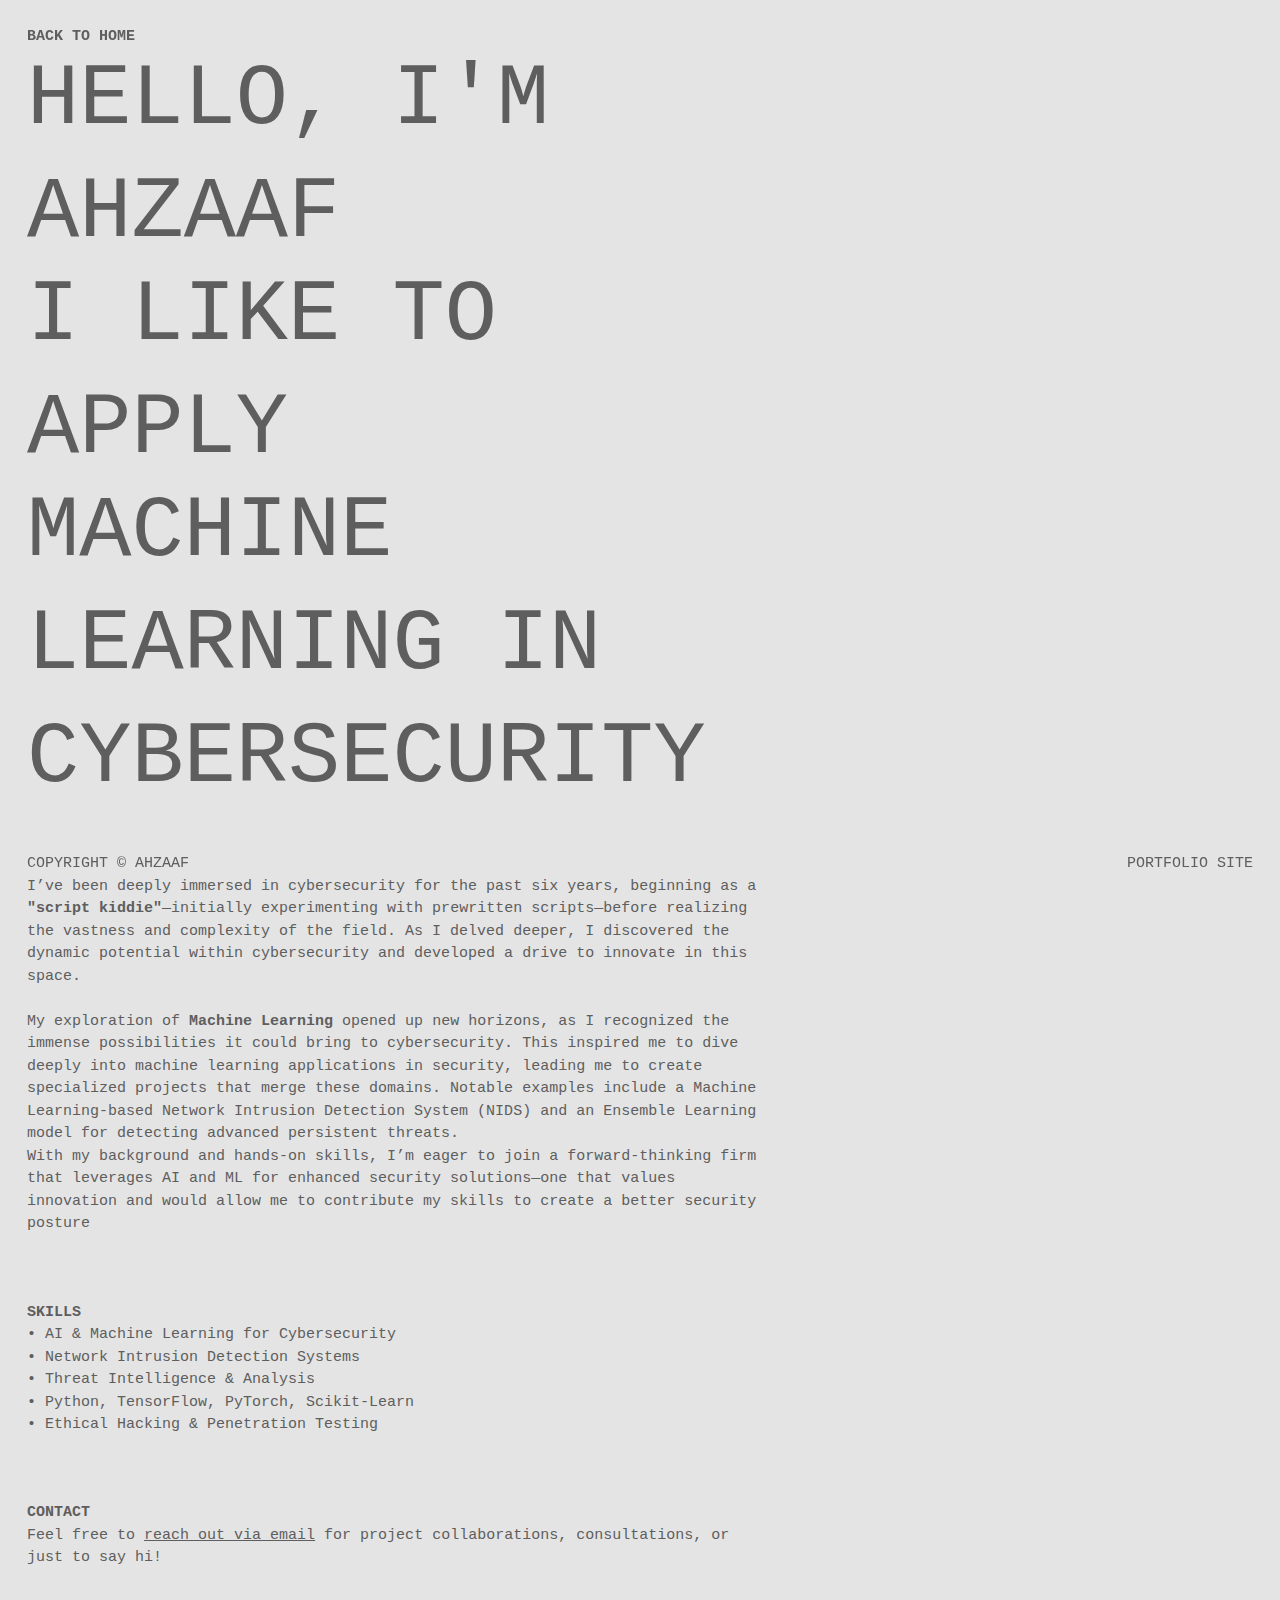
<file: about.html>
<!DOCTYPE html>
<html lang="en">
<head>
    <meta charset="UTF-8">
    <title>About Ahzaaf — Cybersecurity & Machine Learning</title>
    <meta name="viewport" content="width=device-width,initial-scale=1,viewport-fit=cover">
    <meta name="description" content="Learn more about Ahzaaf, a cybersecurity professional with expertise in machine learning and AI-driven security solutions.">
    <link rel="apple-touch-icon" sizes="180x180" href="/_/static/favicon/apple-touch-icon.png">
    <link rel="icon" type="image/png" sizes="32x32" href="/_/static/favicon/favicon-32x32.png">
    <link rel="icon" type="image/png" sizes="16x16" href="/_/static/favicon/favicon-16x16.png">
    <link rel="manifest" href="/_/static/favicon/site.webmanifest">
    <link rel="mask-icon" href="/_/static/favicon/safari-pinned-tab.svg">
    <meta name="theme-color" content="#ffffff">
    <link rel="stylesheet" href="./styles.css">
    <style>
        /* Responsive font size for smaller screens */
        @media (max-width: 768px) {
            .main-text {
                font-size: 1.5rem;
            }
        }
    </style>
</head>
<body style="background-color:#e4e4e4;color:#5e5e5e">
    <div class="flex flex-col h-full">
        <nav class="lg1:fixed lg1:top-0 lg1:left-0 w-full">
            <div class="grid grid-cols-5 gap-gr1 p-md1 max-w-container mx-auto">
                <!-- Home Link -->
                <div class="max-lg1:col-span-3 lg1:col-span-1 text-left">
                    <a class="font-primary uppercase text-xs2 text-secondary leading-[1.3] flex flex-col" href="index.html">
                        <span class="ts"><span class="tsl tsa"><span class="font-bold tsa">Back to Home</span></span></span>
                    </a>
                </div>
            </div>
        </nav>
        
        <main class="grow">
            <div class="h-full flex flex-col justify-center py-lg2 px-md1">
                <div class="grid grid-cols-5 uppercase">
                    <div class="col-span-5 lg1:col-span-3 xl1:col-start-2">
                        <div class="text-xl2 lg1:text-xl3 font-light main-title">
                            <div class="flex flex-col leading-none">
                                <span class="ts tsf"><span class="tsl tsa">Hello, I'm Ahzaaf</span></span>
                                <span class="ts tsf"><span class="tsl tsa">I like to apply </span></span>
                                <span class="ts tsf"><span class="tsl tsa">Machine Learning in <br> cybersecurity</span></span>
                            </div>
                        </div>
                    </div>
                </div>
                
                <div class="grid grid-cols-5 gap-4 mt-lg3">
                    <div class="col-span-5 lg1:col-span-3 xl1:col-start-2">
                        <div class="text-xs2 font-medium">
                            <p class="mb-xs3"> 
                            I’ve been deeply immersed in cybersecurity for the past six years, beginning as a <b> "script kiddie"</b>—initially experimenting with prewritten scripts—before realizing the vastness and complexity of the field. As I delved deeper, I discovered the dynamic potential within cybersecurity and developed a drive to innovate in this space.                            <br>  
                            <br>
                            
                            My exploration of <b>Machine Learning</b> opened up new horizons, as I recognized the immense possibilities it could bring to cybersecurity. This inspired me to dive deeply into machine learning applications in security, leading me to create specialized projects that merge these domains. Notable examples include a Machine Learning-based Network Intrusion Detection System (NIDS) and an Ensemble Learning model for detecting advanced persistent threats.
                            <br>
                            
                            With my background and hands-on skills, I’m eager to join a forward-thinking firm that leverages AI and ML for enhanced security solutions—one that values innovation and would allow me to contribute my skills to create a better security posture
                        </p>
                        </div>
                    </div>
                </div>
                
                <!-- Skills Section -->
                <div class="grid grid-cols-5 gap-4 mt-lg3">
                    <div class="col-span-5 lg1:col-span-3 xl1:col-start-2">
                        <h2 class="text-xs2 font-bold uppercase mb-xs2">Skills</h2>
                        <ul class="list-none text-xs2 font-medium">
                            <li>• AI & Machine Learning for Cybersecurity</li>
                            <li>• Network Intrusion Detection Systems</li>
                            <li>• Threat Intelligence & Analysis</li>
                            <li>• Python, TensorFlow, PyTorch, Scikit-Learn</li>
                            <li>• Ethical Hacking & Penetration Testing</li>
                        </ul>
                    </div>
                </div>
                
                <!-- Contact Section -->
                <div class="grid grid-cols-5 gap-4 mt-lg3">
                    <div class="col-span-5 lg1:col-span-3 xl1:col-start-2">
                        <h2 class="text-xs2 font-bold uppercase mb-xs2">Contact</h2>
                        <p class="text-xs2 font-medium">
                            Feel free to <a class="underline text-secondary" href="mailto:ahzaaf.ajin@gmail.com">reach out via email</a> for project collaborations, consultations, or just to say hi!
                        </p>
                    </div>
                </div>
            </div>
        </main>
        
        <footer class="mt-auto p-md1 text-secondary lg1:fixed lg1:bottom-0 lg1:left-0 w-full">
            <div class="flex justify-between text-xs2 font-medium uppercase -mt-[.5vw]">
                <div class="flex flex-col"><span class="ts tsf"><span class="tsl tsa">Copyright © Ahzaaf</span></span></div>
                <div class="flex flex-col"><span class="ts tsf"><span class="tsl tsa">Portfolio Site</span></span></div>
            </div>
        </footer>
    </div>
</body>
</html>
</file>
<file: styles.css>
/*! tailwindcss v3.3.3 | MIT License | https://tailwindcss.com*/
*,
:after,
:before {
  border: 0 solid;
  box-sizing: border-box;
}
:after,
:before {
  --tw-content: "";
}
html {
  line-height: 1.5;
  -webkit-text-size-adjust: 100%;
  font-family: ui-sans-serif, system-ui, -apple-system, BlinkMacSystemFont,
    Segoe UI, Roboto, Helvetica Neue, Arial, Noto Sans, sans-serif,
    Apple Color Emoji, Segoe UI Emoji, Segoe UI Symbol, Noto Color Emoji;
  font-feature-settings: normal;
  font-variation-settings: normal;
  -moz-tab-size: 4;
  tab-size: 4;
}
body {
  line-height: inherit;
  margin: 0;
}
hr {
  border-top-width: 1px;
  color: inherit;
  height: 0;
}
abbr:where([title]) {
  text-decoration: underline dotted;
}
h1,
h2,
h3,
h4,
h5,
h6 {
  font-size: inherit;
  font-weight: inherit;
}
a {
  color: inherit;
  text-decoration: inherit;
}
b,
strong {
  font-weight: bolder;
}
code,
kbd,
pre,
samp {
  font-family: ui-monospace, SFMono-Regular, Menlo, Monaco, Consolas,
    Liberation Mono, Courier New, monospace;
  font-size: 1em;
}
small {
  font-size: 80%;
}
sub,
sup {
  font-size: 75%;
  line-height: 0;
  position: relative;
  vertical-align: baseline;
}
sub {
  bottom: -0.25em;
}
sup {
  top: -0.5em;
}
table {
  border-collapse: collapse;
  border-color: inherit;
  text-indent: 0;
}
button,
input,
optgroup,
select,
textarea {
  color: inherit;
  font-family: inherit;
  font-feature-settings: inherit;
  font-size: 100%;
  font-variation-settings: inherit;
  font-weight: inherit;
  line-height: inherit;
  margin: 0;
  padding: 0;
}
button,
select {
  text-transform: none;
}
[type="button"],
[type="reset"],
[type="submit"],
button {
  -webkit-appearance: button;
  background-color: transparent;
  background-image: none;
}
:-moz-focusring {
  outline: auto;
}
:-moz-ui-invalid {
  box-shadow: none;
}
progress {
  vertical-align: baseline;
}
::-webkit-inner-spin-button,
::-webkit-outer-spin-button {
  height: auto;
}
[type="search"] {
  -webkit-appearance: textfield;
  outline-offset: -2px;
}
::-webkit-search-decoration {
  -webkit-appearance: none;
}
::-webkit-file-upload-button {
  -webkit-appearance: button;
  font: inherit;
}
summary {
  display: list-item;
}
blockquote,
dd,
dl,
fieldset,
figure,
h1,
h2,
h3,
h4,
h5,
h6,
hr,
p,
pre {
  margin: 0;
}
fieldset,
legend {
  padding: 0;
}
menu,
ol,
ul {
  list-style: none;
  margin: 0;
  padding: 0;
}
dialog {
  padding: 0;
}
textarea {
  resize: vertical;
}
input::placeholder,
textarea::placeholder {
  color: #9ca3af;
  opacity: 1;
}
[role="button"],
button {
  cursor: pointer;
}
:disabled {
  cursor: default;
}
audio,
canvas,
embed,
iframe,
img,
object,
svg,
video {
  display: block;
  vertical-align: middle;
}
img,
video {
  height: auto;
  max-width: 100%;
}
[hidden] {
  display: none;
}
html {
  -webkit-text-size-adjust: none;
  -webkit-font-smoothing: antialiased;
  font-family: gt-america-mono, monospace;
  height: 100%;
}
* {
  -webkit-tap-highlight-color: transparent;
}
body {
  --theme-primary: #e4e4e4;
  --theme-secondary: #5e5e5e;
  --theme-accent: #ffc700;
  height: 100%;
}
a:hover {
  cursor: crosshair;
}
*,
:after,
:before {
  --tw-border-spacing-x: 0;
  --tw-border-spacing-y: 0;
  --tw-pan-x: ;
  --tw-pan-y: ;
  --tw-pinch-zoom: ;
  --tw-scroll-snap-strictness: proximity;
  --tw-gradient-from-position: ;
  --tw-gradient-via-position: ;
  --tw-gradient-to-position: ;
  --tw-ordinal: ;
  --tw-slashed-zero: ;
  --tw-numeric-figure: ;
  --tw-numeric-spacing: ;
  --tw-numeric-fraction: ;
  --tw-ring-inset: ;
  --tw-ring-offset-width: 0px;
  --tw-ring-offset-color: #fff;
  --tw-ring-color: rgba(59, 130, 246, 0.5);
  --tw-ring-offset-shadow: 0 0 #0000;
  --tw-ring-shadow: 0 0 #0000;
  --tw-shadow: 0 0 #0000;
  --tw-shadow-colored: 0 0 #0000;
  --tw-blur: ;
  --tw-brightness: ;
  --tw-contrast: ;
  --tw-grayscale: ;
  --tw-hue-rotate: ;
  --tw-invert: ;
  --tw-saturate: ;
  --tw-sepia: ;
  --tw-drop-shadow: ;
  --tw-backdrop-blur: ;
  --tw-backdrop-brightness: ;
  --tw-backdrop-contrast: ;
  --tw-backdrop-grayscale: ;
  --tw-backdrop-hue-rotate: ;
  --tw-backdrop-invert: ;
  --tw-backdrop-opacity: ;
  --tw-backdrop-saturate: ;
  --tw-backdrop-sepia: ;
  --tw-perspective: none;
  --tw-translate-x: 0;
  --tw-translate-y: 0;
  --tw-translate-z: 0;
  --tw-rotate-x: 0;
  --tw-rotate-y: 0;
  --tw-rotate-z: 0;
  --tw-skew-x: 0;
  --tw-skew-y: 0;
  --tw-scale-x: 1;
  --tw-scale-y: 1;
  --tw-scale-z: 1;
}
::backdrop {
  --tw-border-spacing-x: 0;
  --tw-border-spacing-y: 0;
  --tw-pan-x: ;
  --tw-pan-y: ;
  --tw-pinch-zoom: ;
  --tw-scroll-snap-strictness: proximity;
  --tw-gradient-from-position: ;
  --tw-gradient-via-position: ;
  --tw-gradient-to-position: ;
  --tw-ordinal: ;
  --tw-slashed-zero: ;
  --tw-numeric-figure: ;
  --tw-numeric-spacing: ;
  --tw-numeric-fraction: ;
  --tw-ring-inset: ;
  --tw-ring-offset-width: 0px;
  --tw-ring-offset-color: #fff;
  --tw-ring-color: rgba(59, 130, 246, 0.5);
  --tw-ring-offset-shadow: 0 0 #0000;
  --tw-ring-shadow: 0 0 #0000;
  --tw-shadow: 0 0 #0000;
  --tw-shadow-colored: 0 0 #0000;
  --tw-blur: ;
  --tw-brightness: ;
  --tw-contrast: ;
  --tw-grayscale: ;
  --tw-hue-rotate: ;
  --tw-invert: ;
  --tw-saturate: ;
  --tw-sepia: ;
  --tw-drop-shadow: ;
  --tw-backdrop-blur: ;
  --tw-backdrop-brightness: ;
  --tw-backdrop-contrast: ;
  --tw-backdrop-grayscale: ;
  --tw-backdrop-hue-rotate: ;
  --tw-backdrop-invert: ;
  --tw-backdrop-opacity: ;
  --tw-backdrop-saturate: ;
  --tw-backdrop-sepia: ;
  --tw-perspective: none;
  --tw-translate-x: 0;
  --tw-translate-y: 0;
  --tw-translate-z: 0;
  --tw-rotate-x: 0;
  --tw-rotate-y: 0;
  --tw-rotate-z: 0;
  --tw-skew-x: 0;
  --tw-skew-y: 0;
  --tw-scale-x: 1;
  --tw-scale-y: 1;
  --tw-scale-z: 1;
}
.link:hover {
  text-decoration-line: underline;
}
.ts {
  overflow: hidden;
}
.tsf {
  line-height: 1.3;
  margin-bottom: -0.1ch;
  margin-top: -0.1ch;
}
.tsl {
  display: block;
  will-change: transform;
}
.tsl:not(.tsa) {
  --tw-translate-y: 100%;
  translate: var(--tw-translate-x) var(--tw-translate-y) var(--tw-translate-z);
}
.col-span-1 {
  grid-column: span 1 / span 1;
}
.col-span-2 {
  grid-column: span 2 / span 2;
}
.col-span-5 {
  grid-column: span 5 / span 5;
}
.col-start-5 {
  grid-column-start: 5;
}
.row-start-2 {
  grid-row-start: 2;
}
.row-start-3 {
  grid-row-start: 3;
}
.mx-auto {
  margin-left: auto;
  margin-right: auto;
}
.-mt-\[\.5vw\] {
  margin-top: -0.5vw;
}
.mt-auto {
  margin-top: auto;
}
.flex {
  display: flex;
}
.grid {
  display: grid;
}
.h-full {
  height: 100%;
}
.w-full {
  width: 100%;
}
.grow {
  flex-grow: 1;
}
.grid-cols-5 {
  grid-template-columns: repeat(5, minmax(0, 1fr));
}
.flex-col {
  flex-direction: column;
}
.items-end {
  align-items: flex-end;
}
.justify-start {
  justify-content: flex-start;
}
.justify-end {
  justify-content: flex-end;
}
.justify-center {
  justify-content: center;
}
.justify-between {
  justify-content: space-between;
}
.pb-\[2px\] {
  padding-bottom: 2px;
}
.pl-\[4px\] {
  padding-left: 4px;
}
.pr-\[4px\] {
  padding-right: 4px;
}
.pt-\[4px\] {
  padding-top: 4px;
}
.text-left {
  text-align: left;
}
.text-right {
  text-align: right;
}
.font-primary {
  font-family: gt-america-mono, monospace;
}
.font-bold {
  font-weight: 700;
}
.font-light {
  font-weight: 300;
}
.font-medium {
  font-weight: 500;
}
.uppercase {
  text-transform: uppercase;
}
.leading-\[1\.3\] {
  line-height: 1.3;
}
.leading-none {
  line-height: 1;
}
.text-secondary {
  color: var(--theme-secondary);
}
.underline {
  text-decoration-line: underline;
}
.no-underline {
  text-decoration-line: none;
}
.text-bs1 {
  font-size: 20px;
}
@media only screen and (min-width: 320px) {
  .text-bs1 {
    font-size: 20px;
  }
}
@media only screen and (min-width: 1680px) {
  .text-bs1 {
    font-size: 25px;
  }
}
.text-xs2 {
  font-size: 14px;
}
@media only screen and (min-width: 320px) {
  .text-xs2 {
    font-size: 15px;
  }
}
@media only screen and (min-width: 1680px) {
  .text-xs2 {
    font-size: 20px;
    color: black;
  }
}
.text-xl2 {
  font-size: 60px;
}
@media only screen and (min-width: 320px) {
  .text-xl2 {
    font-size:40px;
  }
}
@media only screen and (min-width: 1680px) {
  .text-xl2 {
    font-size: 70px;
  }
}
.max-w-container {
  max-width: 2160px;
}
@media only screen and (min-width: 320px) {
  .max-w-container {
    max-width: 2160px;
  }
}
@media only screen and (min-width: 1680px) {
  .max-w-container {
    max-width: 2160px;
  }
}
.gap-gr1 {
  gap: 20px;
}
@media only screen and (min-width: 320px) {
  .gap-gr1 {
    gap: 20px;
  }
}
@media only screen and (min-width: 1680px) {
  .gap-gr1 {
    gap: 20px;
  }
}
.mt-xs2 {
  margin-top: 8px;
}
@media only screen and (min-width: 320px) {
  .mt-xs2 {
    margin-top: calc(7.05882px + 0.29412vw);
  }
}
@media only screen and (min-width: 1680px) {
  .mt-xs2 {
    margin-top: 12px;
  }
}
.gap-xs2 {
  gap: 8px;
}
@media only screen and (min-width: 320px) {
  .gap-xs2 {
    gap: calc(7.05882px + 0.29412vw);
  }
}
@media only screen and (min-width: 1680px) {
  .gap-xs2 {
    gap: 12px;
  }
}
.mt-xs3 {
  margin-top: 12px;
}
@media only screen and (min-width: 320px) {
  .mt-xs3 {
    margin-top: calc(10.58824px + 0.44118vw);
  }
}
@media only screen and (min-width: 1680px) {
  .mt-xs3 {
    margin-top: 18px;
  }
}
.p-md1 {
  padding: 20px;
}
@media only screen and (min-width: 320px) {
  .p-md1 {
    padding: calc(17.64706px + 0.73529vw);
  }
}
@media only screen and (min-width: 1680px) {
  .p-md1 {
    padding: 30px;
  }
}
.px-md1 {
  padding-left: 20px;
  padding-right: 20px;
}
@media only screen and (min-width: 320px) {
  .px-md1 {
    padding-left: calc(17.64706px + 0.73529vw);
    padding-right: calc(17.64706px + 0.73529vw);
  }
}
@media only screen and (min-width: 1680px) {
  .px-md1 {
    padding-left: 30px;
    padding-right: 30px;
  }
}
.py-lg2 {
  padding-bottom: 24px;
  padding-top: 24px;
}
@media only screen and (min-width: 320px) {
  .py-lg2 {
    padding-bottom: calc(15.52941px + 2.64706vw);
    padding-top: calc(15.52941px + 2.64706vw);
  }
}
@media only screen and (min-width: 1680px) {
  .py-lg2 {
    padding-bottom: 60px;
    padding-top: 60px;
  }
}
.mt-lg3 {
  margin-top: 32px;
}
@media only screen and (min-width: 320px) {
  .mt-lg3 {
    margin-top: calc(20.70588px + 3.52941vw);
  }
}
@media only screen and (min-width: 1680px) {
  .mt-lg3 {
    margin-top: 80px;
  }
}
@media (hover: hover) and (pointer: fine) {
  .hover\:bg-accent:hover {
    background-color: var(--theme-accent);
  }
}
@media not all and (min-width: 1024px) {
  .max-lg1\:col-span-1 {
    grid-column: span 1 / span 1;
  }
  .max-lg1\:col-span-3 {
    grid-column: span 3 / span 3;
  }
  .max-lg1\:hidden {
    display: none;
  }
  .max-lg1\:my-lg3 {
    margin-bottom: 32px;
    margin-top: 32px;
  }
  @media only screen and (min-width: 320px) {
    .max-lg1\:my-lg3 {
      font-size: 2.9rem;
      margin-bottom: calc(20.70588px + 3.52941vw);
      margin-top: calc(20.70588px + 3.52941vw);
    }
  }
  @media only screen and (min-width: 1680px) {
    .max-lg1\:my-lg3 {
      margin-bottom: 80px;
      margin-top: 80px;
    }
  }
}
@media (min-width: 768px) {
  .md1\:mr-\[8vw\] {
    margin-right: 8vw;
  }
}
@media (min-width: 1024px) {
  .lg1\:fixed {
    position: fixed;
  }
  .lg1\:bottom-0 {
    bottom: 0;
  }
  .lg1\:left-0 {
    left: 0;
  }
  .lg1\:top-0 {
    top: 0;
  }
  .lg1\:col-span-1 {
    grid-column: span 1 / span 1;
  }
  .lg1\:col-span-2 {
    grid-column: span 2 / span 2;
  }
  .lg1\:col-span-3 {
    grid-column: span 3 / span 3;
  }
  .lg1\:col-start-1 {
    grid-column-start: 1;
  }
  .lg1\:col-start-2 {
    grid-column-start: 2;
  }
  .lg1\:col-start-3 {
    grid-column-start: 3;
  }
  .lg1\:col-start-4 {
    grid-column-start: 4;
  }
  .lg1\:row-start-1 {
    grid-row-start: 1;
  }
  .lg1\:row-start-2 {
    grid-row-start: 2;
  }
  .lg1\:-mt-\[4px\] {
    margin-top: -4px;
  }
  .lg1\:text-xl3 {
    font-size: 87px;
  }
  @media only screen and (min-width: 320px) {
    .lg1\:text-xl3 {
      font-size: 87px;
    }
  }
  @media only screen and (min-width: 1680px) {
    .lg1\:text-xl3 {
      font-size: 64px;
    }
  }
}
@media (min-width: 1366px) {
  .xl1\:col-span-1 {
    grid-column: span 1 / span 1;
  }
  .xl1\:col-span-3 {
    grid-column: span 3 / span 3;
  }
  .xl1\:col-start-2 {
    grid-column-start: 2;
  }
  .xl1\:col-start-3 {
    grid-column-start: 3;
  }
  .xl1\:col-start-4 {
    grid-column-start: 4;
  }
  .xl1\:col-start-5 {
    grid-column-start: 5;
  }
  .xl1\:row-start-2 {
    grid-row-start: 2;
  }
}
</file>
